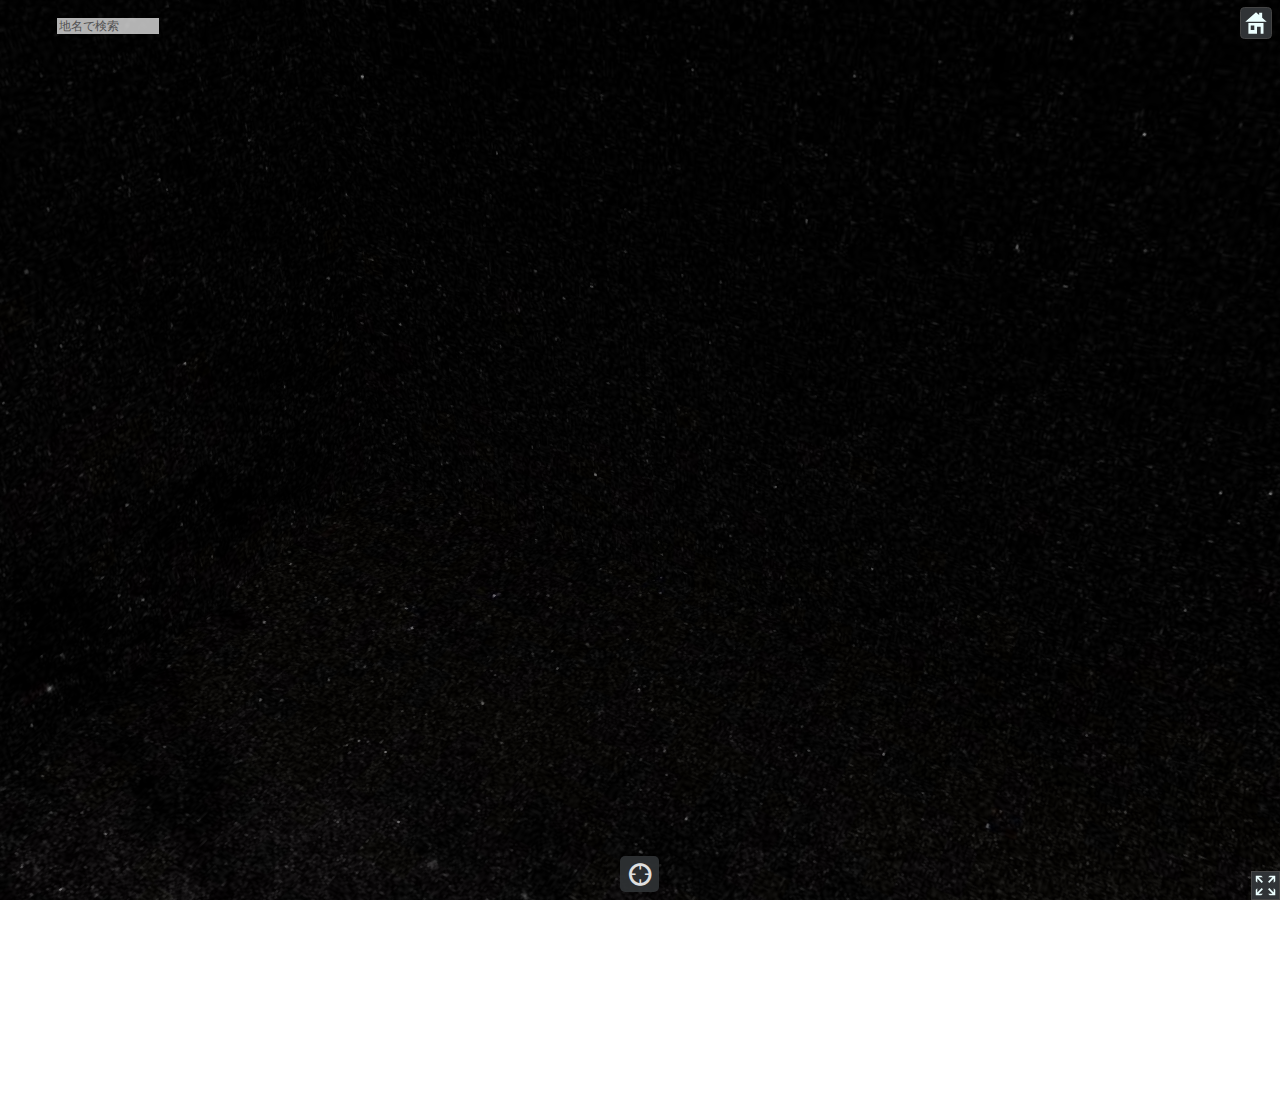
<file: index.html>
<!DOCTYPE html PUBLIC "-//W3C//DTD XHTML 1.0 Strict//EN" "http://www.w3.org/TR/xhtml1/DTD/xhtml1-strict.dtd">
<html xmlns="http://www.w3.org/1999/xhtml">

<head>
	<meta http-equiv="content-type" content="text/html; charset=UTF-8" />
	<meta http-equiv="X-UA-Compatible" content="IE=Edge,chrome=1">
	<meta name="description" content="Cesiumを使った日野市オープンデータ可視化のサンプルです" />
	<meta property="og:image" content="data/hinoshi.png" />
	<meta property="og:description" content="Cesiumを使った日野市オープンデータ可視化のサンプルです" />
	<meta name="viewport" content="width=device-width, initial-scale=1, maximum-scale=1, minimum-scale=1, user-scalable=no">
	<title>日野市オープンデータ可視化</title>
	<link rel="alternate" href="http://hiroshima.archiving.jp/index_en.html" hreflang="en" />
	<link rel="SHORTCUT ICON" href="http://shinsai.mapping.jp/favicon.ico">
	<style>
		@import url(Cesium/Widgets/widgets.css);
	</style>
	<link rel="stylesheet" type="text/css" media="all" href="./css/style.css" />
	<link rel="stylesheet" type="text/css" media="all" href="./css/menubutton.css" />
	<script src="js/jquery-2.1.3.min.js"></script>
	<script src="js/slidein.js"></script>
	<script src="Cesium/Cesium.js"></script>
	<script src="https://www.google.com/jsapi"></script>
	<script type="text/javascript" src="https://maps.google.com/maps/api/js?key=AIzaSyCc9E-ulJKRVMPyJe_V5sUVNU8kxiDIUtg"></script>
</head>

<body>
	<div class="geocode">
		<form action="javascript:geocode()" class="textbox" />
		<input id="inputtext" class="textbox" type="text" value="" placeholder="地名で検索" />
		</form>
	</div>
	<div id="svNotAvailable" onclick="fadeInOut(svNotAvailable,0)"></div>
	<div id="blackOut">
		<img class="loading" src="data/loading.gif">
	</div>
	<div id="cesiumContainer"></div>
	<div id="buttonViewPoint" class="general-button">
		<div class="button-content">
			<span class="icon-font">menu</span>
		</div>
	</div>
	<div id="buttonHelp" class="general-button" onclick="help();">
		<div class="button-content">
			<span class="icon-font">help</span>
		</div>
	</div>
	<div id="buttonLayer" class="general-button">
		<div class="button-content">
			<span class="icon-font">paramater</span>
		</div>
	</div>
	<div id="buttonGeo" class="general-button" onclick="flyToMyLocation();">
		<div class="button-content">
			<span class="icon-font">geo</span>
		</div>
	</div>
	<div id="slideMenuViewPoint"></div>
	<div id="slideMenuLayer"></div>
	<div id="streetView_wrapper">
		<div id="streetView"></div>
		<button class="btn" onclick="fadeInOut(streetView_wrapper,0)">×</button>
	</div>
	<div id="osmCredit">
		<a href="https://www.openstreetmap.org/copyright" target="_blank">MapData: © OpenStreetMap contributors</a>
	</div>
	<script>
		//スマホで閲覧した際に，スワイプによるスクロールを禁止

		var cesiumDiv = document.getElementById("cesiumContainer");

		function preventScroll(event) {
			event.preventDefault();
		}

		cesiumDiv.addEventListener("gesturestart", preventScroll, false);
		cesiumDiv.addEventListener("gesturechange", preventScroll, false);
		cesiumDiv.addEventListener("gestureend", preventScroll, false);

		//各種DIVのオブジェクトを取得

		var blackOutDiv = document.getElementById("blackOut");
		var streetViewWrapper = document.getElementById("streetView_wrapper");
		var svNotAvailable = document.getElementById("svNotAvailable");

		//ストリートビューのエラーメッセージDIVを隠す

		$(function () {
			$(svNotAvailable).hide();
		});

		//視点配列を作成

		function viewPoints(_label, _lat, _lng, _heading, _pitch, _range) {
			this.label = _label;
			this.lat = _lat;
			this.lng = _lng;
			this.heading = _heading;
			this.pitch = _pitch;
			this.range = _range;
		}

		var viewPointsArray = [];
		viewPointsArray[0] = new viewPoints("首都大", 35.661, 139.3657347, 0, -45, 1000);
		viewPointsArray[1] = new viewPoints("日野市", 35.654, 139.394, 0, -89, 15000);
		viewPointsArray[2] = new viewPoints("初期視点", 35.654, 139.394, 0, -35, 5000);

		//視点メニューを作成

		var viewPointChangeMenu = document.getElementById('slideMenuViewPoint');
		var dropDownList = "";

		for (var i = 0; i < viewPointsArray.length; i++) {
			dropDownList = dropDownList + '<li><a href="#" onclick = "changeViewPoint(' + i + ',' + '3.0);return false;">' + viewPointsArray[i].label + '</a></li>';
		}

		var viewPointChangeMenuHtml = '<ul class="viewpoint">' + dropDownList + '</ul>';
		viewPointChangeMenu.innerHTML = viewPointChangeMenuHtml;

		//KML配列を作成

		function kmlData(_label, _url) {
			this.label = _label;
			this.url = _url;
		}

		var kmlDataArray = [];
		kmlDataArray[0] = new kmlData("避難所", 'data/kml/hinanjo.kml');
		kmlDataArray[1] = new kmlData("避難場所", 'data/kml/hinanbasyo.kml');

		//オーバレイ配列を用意

		var overlayDataArray = [];
		var openStreetMap = [];

		//ビューアを初期化	

		var viewer = new Cesium.Viewer('cesiumContainer', {
			imageryProvider: new Cesium.ArcGisMapServerImageryProvider({
				url: '//server.arcgisonline.com/ArcGIS/rest/services/World_Imagery/MapServer',
				enablePickFeatures: false
			}),
			navigationHelpButton: false,
			navigationInstructionsInitiallyVisible: false,
			geocoder: false,
			timeline: false,
			animation: false,
			sceneModePicker: false,
			baseLayerPicker: false,
			scene3DOnly: true,
			//地形を強調する際は値を変更
			terrainExaggeration: 1.0
		});

		//ダブルクリック操作付加

		viewer.screenSpaceEventHandler.removeInputAction(Cesium.ScreenSpaceEventType.LEFT_DOUBLE_CLICK);

		//地形メッシュを設定

		var cesiumTerrainProviderMeshes = new Cesium.CesiumTerrainProvider({
			url: '//assets.agi.com/stk-terrain/world',
			//海を表示しないときは以下をfalseに
			requestWaterMask: true,
			requestVertexNormals: true
		});
		viewer.terrainProvider = cesiumTerrainProviderMeshes;

		//フォグとLODを設定する

		var fog = new Cesium.Fog();
		fog.density = 0.0005;
		fog.screenSpaceErrorFactor = 100.0;

		//以降，起動シークエンス

		//クレジットを隠す

		$(function () {
			$('.cesium-widget-credits').css('display', 'none');
		});

		fadeInOut(blackOutDiv, 0);
		setTimeout('groundZero()', 1000);

		function groundZero() {
			changeViewPoint(1, 3);
			openStreetMapLayer();
			setTimeout('landing()', 4000);
		}

		function landing() {
			changeViewPoint(2, 3);
			setTimeout('fadeInOut(blackOutDiv,1)', 3000);
			setTimeout('loadKml()', 3000);
		}

		//KMLをロード

		function loadKml() {
			var i = 0;
			var load = setInterval(function () {
				var kmlDataSource = new Cesium.KmlDataSource();
				var promise = kmlDataSource.load(kmlDataArray[i].url);
				promise.then(function (dataSource) {
					viewer.dataSources.add(dataSource);

					//ビルボードの高さを地形に合わせる

					billboardsIdsLength = (kmlDataSource.entities.values).length;
					var i = 0;
					while (i <= billboardsIdsLength){
						var entity = kmlDataSource.entities.values[i];
						if (entity) {
							kmlDataSource.entities.values[i].billboard.heightReference = Cesium.HeightReference.CLAMP_TO_GROUND;
						}
						i++;
					}

				}).otherwise(function (error) {
					alert('KMLデータが読み込めません');
				});
				i++;
				if (i == kmlDataArray.length) {
					clearInterval(load);
					setClickEvent();
					setTimeout('fadeInOut(blackOutDiv,0)', 1000);
				}
			}, 200);
		}

		//地図オーバレイを作成

		var layers = viewer.scene.imageryLayers;

		function openStreetMapLayer() {

			openStreetMap = layers.addImageryProvider(new Cesium.createOpenStreetMapImageryProvider());

			//OSMの明度を下げる

			openStreetMap.brightness = 0.7;

			//OSMの不透明度をデフォルト0に

			openStreetMap.alpha = 0;

			//オーバーレイ配列を作成

			function overlayData(_label, _value, _overlayObj, _id) {
				this.label = _label;
				this.value = _value;
				this.overlayObj = _overlayObj;
				this.id = _id;
			}
			overlayDataArray[0] = new overlayData("現在の地図", 0, openStreetMap, "range01");

			//オーバレイメニューを作成

			var overlayList = "";
			for (var i = 0; i < overlayDataArray.length; i++) {
				overlayList = overlayList + '<p class="slideLabel">' + overlayDataArray[i].label + '</p><input id="' + overlayDataArray[i].id + '" type="range" min="0" max="33" value="' + overlayDataArray[i].value * 0.33 + '" step="1" oninput="transParent(' + i + ');"/>';
			}
			var overlayListMenu = document.getElementById('slideMenuLayer');
			overlayListMenu.innerHTML = overlayList;
		}

		//OSMの透明度を変更

		function transParent(layer) {
			var id = overlayDataArray[layer].id;
			var overlay = overlayDataArray[layer].overlayObj;
			var slider = document.getElementById(id);
			if (slider.value == 0) {
				overlay.show = false;
			} else {
				overlay.show = true;
				overlay.alpha = slider.value * 0.03;
			}
		}

		//ジオコード

		function geocode() {
			var geocoder = new google.maps.Geocoder();
			var input = document.getElementById('inputtext').value;
			geocoder.geocode(
				{ address: input },

				function (results, status) {
					if (status == google.maps.GeocoderStatus.OK) {
						var viewportObj = results[0].geometry.viewport;
						var southNorth = viewportObj[Object.keys(viewportObj)[0]];
						var westEast = viewportObj[Object.keys(viewportObj)[1]];
						var south = southNorth[Object.keys(southNorth)[0]];
						var north = southNorth[Object.keys(southNorth)[1]];
						var west = westEast[Object.keys(westEast)[0]];
						var east = westEast[Object.keys(westEast)[1]];
						var rectangle = Cesium.Rectangle.fromDegrees(west, south, east, north);
						viewer.camera.flyTo({
							destination: rectangle,
							easingFunction: Cesium.EasingFunction.CUBIC_IN_OUT
						});
					} else {
						alert('見つかりません');
					}
				}
			);
		}

		//ダブルクリックでストビューを表示

		//移動前のカメラ位置格納オブジェクト

		var cameraPosWC;
		var cameraOrientation;

		function setClickEvent() {
			var handler = new Cesium.ScreenSpaceEventHandler(viewer.scene.canvas);
			handler.setInputAction(function (click) {
				var pickedObject = viewer.scene.pick(click.position);
				if (Cesium.defined(pickedObject) && (pickedObject != "")) {
					var position = pickedObject.primitive._position;

					//ダブルクリック時のカメラ位置を取得

					cameraPosWC = [viewer.camera.positionWC.x, viewer.camera.positionWC.y, viewer.camera.positionWC.z];
					cameraOrientation = [viewer.camera.heading, viewer.camera.pitch, viewer.camera.roll];

					var cart = Cesium.Ellipsoid.WGS84.cartesianToCartographic(position);
					var latlng = new google.maps.LatLng(Cesium.Math.toDegrees(cart.latitude), Cesium.Math.toDegrees(cart.longitude));
					var sv = new google.maps.StreetViewService();
					sv.getPanoramaByLocation(latlng, 100, function (data, status) {

						//ストリートビュー未対応エリアの場合エラーメッセージを表示

						if (status != google.maps.StreetViewStatus.OK) {
							svNotAvailable.innerHTML = '<p class="errorMessage">この場所のストリートビューは利用できません</p>';
							fadeInOut(svNotAvailable, 1);
							setTimeout('fadeInOut(svNotAvailable,0)', 1500);
						}
						else {
							streetViewWrapper.style.display = "block";
							fadeInOut(streetViewWrapper, 1);
							var svp = new google.maps.StreetViewPanorama(
								document.getElementById("streetView"), {
									position: latlng
								});
						}

						//選択したPlacemarkの場所にズーム

						var newHeading = Cesium.Math.toRadians(0);
						var newPitch = Cesium.Math.toRadians(-45);
						var newRange = 500;

						var center = position;
						var boundingSphere = new Cesium.BoundingSphere(center, 1000);
						var headingPitchRange = new Cesium.HeadingPitchRange(newHeading, newPitch, newRange);

						viewer.camera.flyToBoundingSphere(boundingSphere, {
							duration: 1,
							offset: headingPitchRange,
							easingFunction: Cesium.EasingFunction.CUBIC_IN_OUT
						});
					});
				}
			}, Cesium.ScreenSpaceEventType.LEFT_DOUBLE_CLICK);
		}

		//視点を移動

		function changeViewPoint(num, delay) {
			var newLat = viewPointsArray[num].lat;
			var newLng = viewPointsArray[num].lng;
			var newHeading = Cesium.Math.toRadians(viewPointsArray[num].heading);
			var newPitch = Cesium.Math.toRadians(viewPointsArray[num].pitch);
			var newRange = viewPointsArray[num].range;

			var center = Cesium.Cartesian3.fromDegrees(newLng, newLat);
			var boundingSphere = new Cesium.BoundingSphere(center, newRange);
			var headingPitchRange = new Cesium.HeadingPitchRange(newHeading, newPitch, newRange);

			viewer.camera.flyToBoundingSphere(boundingSphere, {
				duration: delay,
				offset: headingPitchRange,
				easingFunction: Cesium.EasingFunction.CUBIC_IN_OUT
			});
		}

		//現在地へ移動

		function flyToMyLocation() {
			function fly(position) {
				viewer.camera.flyTo({
					destination: Cesium.Cartesian3.fromDegrees(position.coords.longitude, position.coords.latitude, 750.0),
					easingFunction: Cesium.EasingFunction.CUBIC_IN_OUT
				});
			}
			navigator.geolocation.getCurrentPosition(fly);
		}

		//ヘルプ

		function help() {
			window.open('https://github.com/wtnv-lab/cesiumGitHubPages');
		}

		//DIVのフェードイン・アウト

		function fadeInOut(layer, param) {
			if (param == 0) {
				$(function () {
					$(layer).fadeOut("slow");
				});

				//ストリートビューをOFFにした際に元の視点に戻る

				if (layer == streetView_wrapper) {
					viewer.camera.flyTo({
						destination: new Cesium.Cartesian3(cameraPosWC[0], cameraPosWC[1], cameraPosWC[2]),
						orientation: {
							heading: cameraOrientation[0],
							pitch: cameraOrientation[1],
							roll: 0.0,
							duration: 1.5,
							easingFunction: Cesium.EasingFunction.CUBIC_IN_OUT
						}
					});
				}

				viewer.trackedEntity = undefined;
			} else {
				$(function () {
					$(layer).fadeIn("slow");
				});
			}
		}

	</script>

</body>

</html>
</file>
<file: css/style.css>
/*全般*/

html, body, #cesiumContainer {
	width: 100%;
	height: 100%;
	margin: 0;
	padding: 0;
	overflow: hidden;
	position:relative;
	font-family: "MS Pゴシック",sans-serif; 
}

h2 {
    font-size:13px;
    font-weight:bold;
    text-align:center;
}

a {
    color:black;
	text-decoration:none;
}

a:hover{
	color:white;
	background:gray;
}

/*Cesiumインターフェイス関連*/

.cesium-infoBox-iframe {
	width:320px;
	overflow:hidden;
	padding:0px;
	margin:0px;
	z-index:10001;
}

.cesium-infoBox {
	width:320px;
	overflow:hidden;
	padding:0px;
	margin:0px;
	z-index:10001;
	background-color:rgba(255,255,255,0.9);
    overflow-y: auto;
    -webkit-overflow-scrolling: touch;
}

.cesium-infoBox-visible {
	width:320px;
	overflow:hidden;
	padding:0px;
	margin:0px;
	z-index:10001;
    overflow-y: auto;
    -webkit-overflow-scrolling: touch;
}

.cesium-infoBox-title {
	padding:5px 24px;
	overflow:hidden;
	color:#000;
	background-color:rgba(255,255,255,0.5);
}

button.cesium-infoBox-close {
	color:#aaa;
}
.cesium-selection-wrapper svg {
    fill: #FFF;
    stroke: #FFF;
    stroke-width: 0px;
    opacity:0.7;
}

/*ボタン群*/

.sample {
	position:absolute;
	height:100%;
}
#button {
	position:absolute;
	top:8px;
	left:8px;
	z-index:10005;
}
#button2 {
	position:absolute;
	top:8px;
	right:8px;
	z-index:10005;
}
#button3 {
	position:absolute;
	top:8px;
	right:54px;
	z-index:10005;
}
#button4 {
	position:absolute;
	top:8px;
	left:50%;
	margin-left:-20px;
	z-index:10100;
}
#buttonGeo {
	position:absolute;
	bottom:8px;
	left:50%;
	margin-left:-20px;
	opacity:0.9;
}

/*スライドメニュー群*/

#slide_menu{
    position: fixed;
    top: 48px;
    left: -200px;
    width: 80px;
    opacity:0.8;
    padding:0px 0px 20px 0px;
    margin:0px;
    margin-bottom:0px;
    background:white;
    text-align:center;
    -moz-border-radius: 3px;
    -webkit-border-radius: 3px;
    border-radius: 3px;
}

#slide_menu2{
    position: fixed;
    top: 48px;
    right: -200px;
    width: 100px;
    opacity:0.8;
    padding:10px 10px 0px 10px;
    margin:0px;
    margin-bottom:0px;
    background:white;
    text-align:left;
    -moz-border-radius: 3px;
    -webkit-border-radius: 3px;
    border-radius: 3px;
	z-index:10005;
}

.viewpoint {
    padding: 0;
    margin: 20px 0px 0px 0px;
    font-size:11px;
    list-style-type:none;
    line-height:1.7em;
    text-indent:0px;
    background:white;
}

.slide_label{
	font-size:11px;
	margin:0px 0px 2px 0px;
	padding:0px;
	height:12px;
}

#slider {
	position: absolute;
	width: 100px;
	top: 5px;
	background: none repeat scroll 0% 0% transparent;
	z-index: 10001;
	right: 98px;
}

/*ローディング*/

#blackOut {
	position:absolute;
	margin:0px;
	padding:0px;
	width:100%;
	height:100%;
	background:black;
	z-index:10002;
	opacity:0.6;
}

.loading {
	position:absolute;
	top:50%;
	left:50%;
	margin-top:-32px;
	margin-left:-32px;
}

input {
	margin:2px 0px 0px 0px;
	padding:0px;
	width: 100px !important;
}

/*ジオコーディング*/

.geocode {
	opacity:0.7;
	position:absolute;
	top:18px;
	left:55px;
	z-index:10001;
}

.textbox {
	border:0;
	margin:0px;
	padding:0px 0px 1px 2px;
	font-size:12px;
	width:100px;
	height:15px;
}

/* ストリートビュー関連 */

#streetView_wrapper {
	position: absolute;
	top: 0;
	left: 0;
	width: 100%;
	height: 100%;
	display: none;
	background-color:rgba(0,0,0,0.7);
	z-index:20000;
}
#streetView {
	position: absolute;
	width: 80%;
	height: 80%;
	top: 0;
	bottom: 0;
	left: 0;
	right: 0;
	margin: auto;
}

.btn {
	position: absolute;
	left: 90%;
	bottom: 90%;
	background: #3498db;
	background-image: -webkit-linear-gradient(top, #3498db, #2980b9);
	background-image: -moz-linear-gradient(top, #3498db, #2980b9);
	background-image: -ms-linear-gradient(top, #3498db, #2980b9);
	background-image: -o-linear-gradient(top, #3498db, #2980b9);
	background-image: linear-gradient(to bottom, #3498db, #2980b9);
	-webkit-border-radius: 28px;
	-moz-border-radius: 28px;
	border-radius: 28px;
	font-family: Arial;
	color: #ffffff;
	font-size: 24px;
	padding: 5px 12px 5px 12px;
	text-decoration: none;
}

.btn:hover {
	background: #3cb0fd;
	background-image: -webkit-linear-gradient(top, #3cb0fd, #3498db);
	background-image: -moz-linear-gradient(top, #3cb0fd, #3498db);
	background-image: -ms-linear-gradient(top, #3cb0fd, #3498db);
	background-image: -o-linear-gradient(top, #3cb0fd, #3498db);
	background-image: linear-gradient(to bottom, #3cb0fd, #3498db);
	text-decoration: none;
}

/* ストビュー利用不可メッセージ */

#svNotAvailable {
	position:absolute;
	width:100%;
	height:100%;
	margin:0;
	background-color: rgba(0,0,0,0.8);
	color:white;
	z-index:10010;
}

.errorMessage {
	position: absolute;
	top: 50%;
	width:100%;
	text-align:center;
	margin-top: -1em;
}
</file>
<file: css/menubutton.css>
@font-face {
    font-family: "LigatureSymbols";
    src: url("../font/LigatureSymbols-2.11.eot");
    src: url("../font/LigatureSymbols-2.11.eot?#iefix") format("embedded-opentype"), url("../font/LigatureSymbols-2.11.woff") format("woff"), url("../font/LigatureSymbols-2.11.ttf") format("truetype"), url("../font/LigatureSymbols-2.11.svg#LigatureSymbols") format("svg");
    font-weight: normal;
    font-style: normal;
}

.icon-font {
    font-family: "LigatureSymbols";
    -webkit-text-rendering: optimizeLegibility;
    -moz-text-rendering: optimizeLegibility;
    -ms-text-rendering: optimizeLegibility;
    -o-text-rendering: optimizeLegibility;
    text-rendering: optimizeLegibility;
    -webkit-font-smoothing: antialiased;
    -moz-font-smoothing: antialiased;
    -ms-font-smoothing: antialiased;
    -o-font-smoothing: antialiased;
    font-smoothing: antialiased;
    -webkit-font-feature-settings: "liga"1, "dlig"1;
    -moz-font-feature-settings: "liga=1, dlig=1";
    -ms-font-feature-settings: "liga"1, "dlig"1;
    -o-font-feature-settings: "liga"1, "dlig"1;
    font-feature-settings: "liga"1, "dlig"1;
}


/*------------------------------------------
// User style start
// change
----------------------------------------- */

.general-button {
    border-radius: 5px;
    background-color: #303336;
}

.general-button:before {
    border-radius: 5px;
    border-bottom: 0px solid rgba(12, 12, 13, 0);
    background-color: rgba(12, 12, 13, 0);
}

.button-content {
    border-radius: 0px 0px 5px 5px;
    padding: 2px 4.5px;
    box-shadow: 0px 0px 0px 0px rgba(12, 12, 13, 0);
    color: #f8f8f8;
}

.button-text {
    padding: 0px 4px;
    line-height: 1em;
    font-size: 60px;
}

.icon-font {
    padding: 0px 4px;
    font-size: 32px;
}


/*----------------- at hover -----------------*/

.general-button:hover {
    transition: all 0ms;
    -moz-transition: all 0ms;
    -webkit-transition: all 0ms;
    -o-transition: all 0ms;
    background-color: #373a3e;
}

.general-button:hover:before {
    border-bottom: 1px solid rgba(12, 12, 13, 0);
    transition: all 0ms;
    -moz-transition: all 0ms;
    -webkit-transition: all 0ms;
    -o-transition: all 0ms;
}

.general-button:hover .button-content {
    box-shadow: 0px 1px 0px 0px rgba(12, 12, 13, 1);
    transition: all 0ms;
    -moz-transition: all 0ms;
    -webkit-transition: all 0ms;
    -o-transition: all 0ms;
}


/*----------------- at active -----------------*/

.general-button:active {
    background-color: #242628;
    box-shadow: 0px 1.2px 0px 0px rgba(0, 0, 0, 1) inset;
}

.general-button:active:before {
    padding-bottom: 1px;
    border-bottom: 0px solid rgba(12, 12, 13, 0);
}

.general-button:active .button-content {
    box-shadow: 0px 0px 0px 0px rgba(12, 12, 13, 0);
}


/*------------------------------------------
// User style end
----------------------------------------- */


/*------------------------------------------
// Core style start
// not change
----------------------------------------- */

.general-button {
    display: -moz-inline-box;
    display: inline-block;
    user-select: none;
    -moz-user-select: none;
    -webkit-user-select: none;
    -ms-user-select: none;
    transition: all 0ms;
    -moz-transition: all 0ms;
    -webkit-transition: all 0ms;
    -o-transition: all 0ms;
    position: relative;
    cursor: pointer;
    text-decoration: none;
    line-height: 1;
}

.general-button:before {
    content: '';
    position: absolute;
    top: 0;
    left: 0;
    width: 100%;
    height: 100%;
}

.button-content {
    display: table;
    transition: all 0ms;
    -moz-transition: all 0ms;
    -webkit-transition: all 0ms;
    -o-transition: all 0ms;
}

.button-text {
    display: table-cell;
    vertical-align: middle;
    text-decoration: none;
}

.icon-font {
    display: table-cell;
    vertical-align: middle;
}


/*----------------- at hover -----------------*/

.general-button:hover {
    transition-timing-function: ease-in-out;
}

.general-button:hover:before {
    transition-timing-function: ease-in-out;
}

.general-button:hover .button-content {
    transition-timing-function: ease-in-out;
}


/*----------------- at active -----------------*/

.general-button:active {
    transition: all 0ms;
    -moz-transition: all 0ms;
    -webkit-transition: all 0ms;
    -o-transition: all 0ms;
}

.general-button:active:before {
    transition: all 0ms;
    -moz-transition: all 0ms;
    -webkit-transition: all 0ms;
    -o-transition: all 0ms;
}

.general-button:active .button-content {
    transition: all 0ms;
    -moz-transition: all 0ms;
    -webkit-transition: all 0ms;
    -o-transition: all 0ms;
}


/*------------------------------------------
// Core style end
----------------------------------------- */


/*------------------------------------------
// Touch style start
----------------------------------------- */


/*----------------- at hover -----------------*/

.touch .general-button:hover {
    background-color: #303336;
}

.touch .general-button:hover:before {
    border-bottom: 0px solid rgba(12, 12, 13, 0);
}

.touch .general-button:hover .button-content {
    box-shadow: 0px 0px 0px 0px rgba(12, 12, 13, 1);
}


/*----------------- at active -----------------*/

.touch .general-button:active {
    background-color: #242628;
    box-shadow: 0px 1.2px 0px 0px rgba(0, 0, 0, 1) inset;
}

.touch .general-button:active:before {
    padding-bottom: 1px;
    border-bottom: 0px solid rgba(12, 12, 13, 0);
}

.touch .general-button:active .button-content {
    box-shadow: 0px 0px 0px 0px rgba(12, 12, 13, 0);
}


/*------------------------------------------
// Touch style end
----------------------------------------- */
</file>
